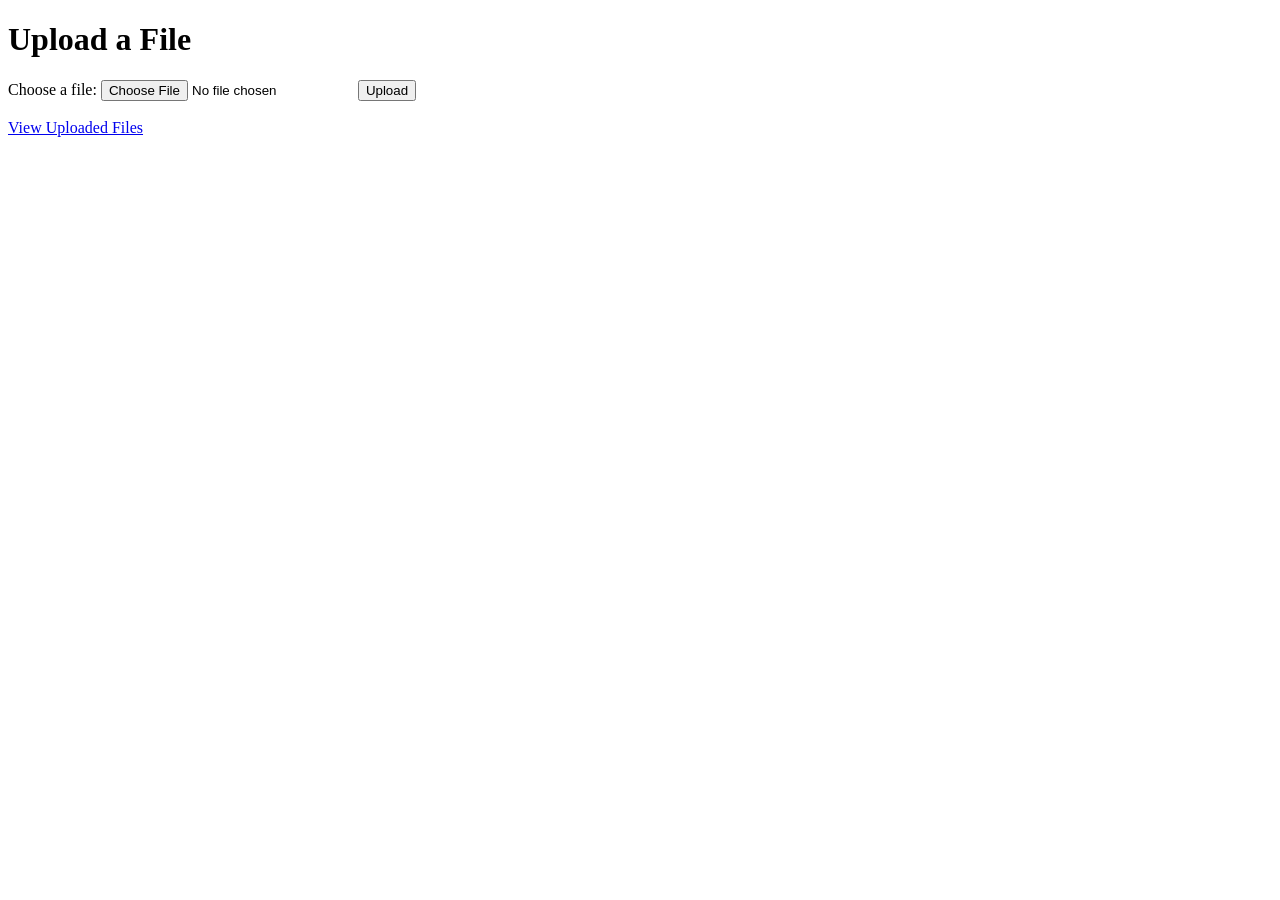
<file: templates/basicUploader.html>
<!DOCTYPE html>
<html lang="en">
<head>
    <meta charset="UTF-8">
    <meta name="viewport" content="width=device-width, initial-scale=1.0">
    <title>Upload Files</title>
</head>
<body>
    <h1>Upload a File</h1>
    <form action="/upload" method="POST" enctype="multipart/form-data">
        <label for="file">Choose a file:</label>
        <input type="file" name="file" id="file" required>
        <button type="submit">Upload</button>
    </form>
    <br>
    <a href="/explorer">View Uploaded Files</a>
</body>
</html>
</file>
